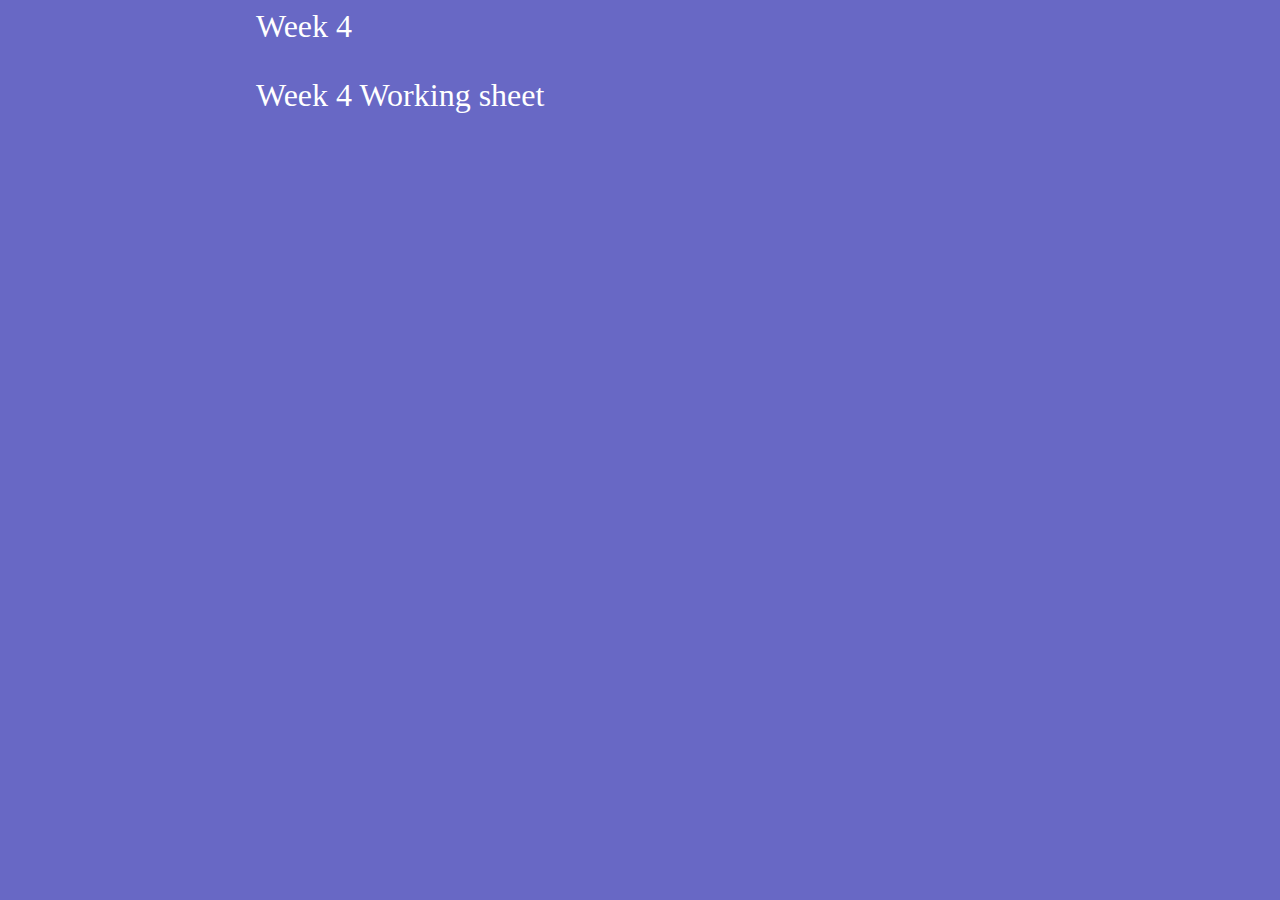
<file: index.html>
<!DOCTYPE html>
<html lang="en">
<head>
    <meta charset="UTF-8">
    <meta http-equiv="X-UA-Compatible" content="IE=edge">
    <meta name="viewport" content="width=device-width, initial-scale=1.0">
    <title>Week 4</title>
    <link rel="stylesheet" href="wk4.css">
</head>
<header>Week 4</header>
<body>
    <P>Week 4 Working sheet</P>
    
</body>
</html>
</file>
<file: wk4.css>
body{
    background-color: rgb(104, 104, 197);
    margin-left: 20%;
    margin-right: 20%;
    font-size: 2em;
    color: white;
}
</file>
